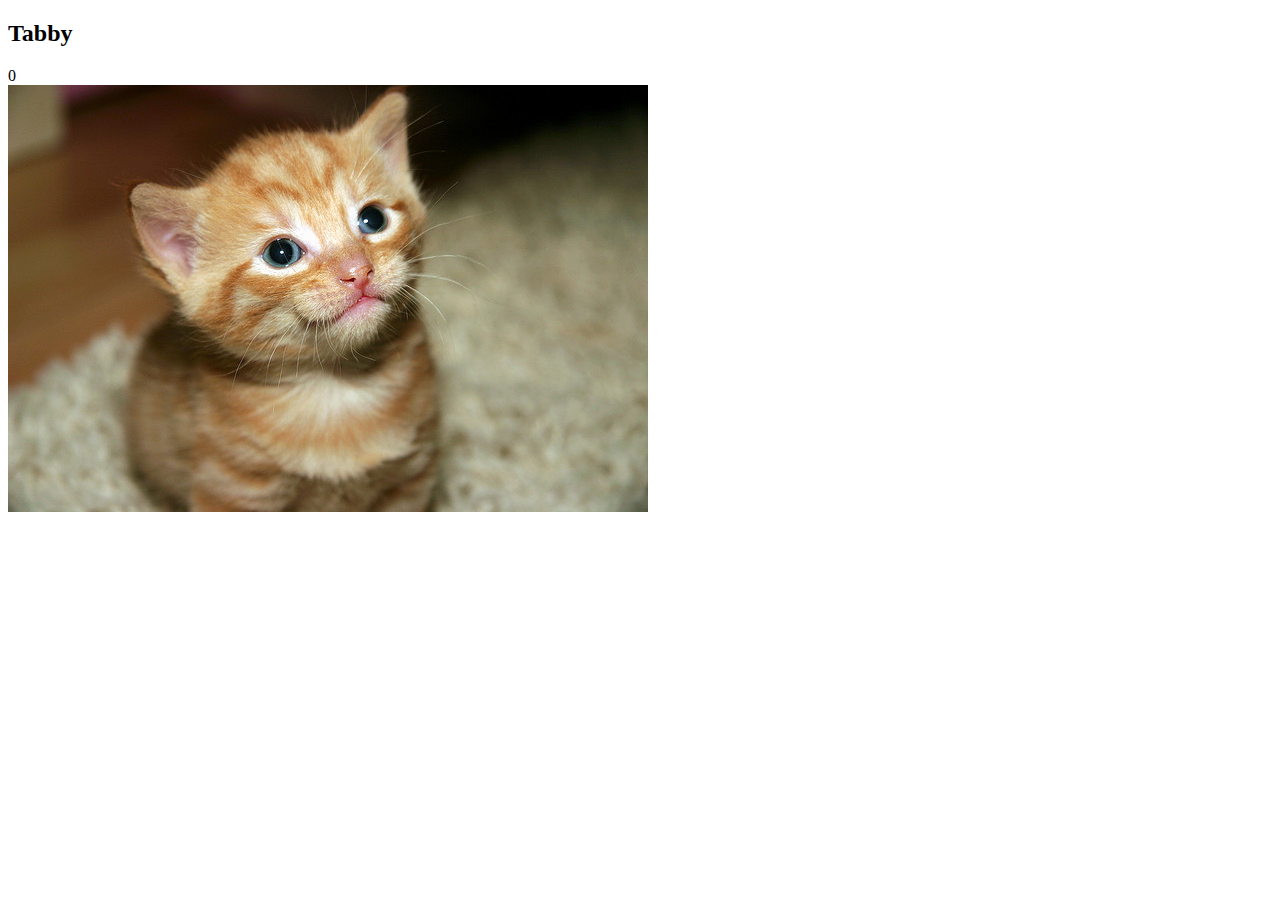
<file: 随堂练习/Knockout练习/index.html>
<!DOCTYPE html>
<html lang="en">
<head>
    <meta charset="UTF-8">
    <title>Cat Clicker</title>
</head>
<body>
    <ul id="cat-list"></ul>
    <div>

        <h2 data-bind="text: name"></h2>
        <div data-bind="text: clickCount"></div>
        <img data-bind="click:incrementCounter, attr:{src:imgSrc}" src="" alt="cute cat">

    </div>
    <script src="js/lib/knockout-3.2.0.js"></script>
    <script src="js/app.js"></script>
</body>
</html>
</file>
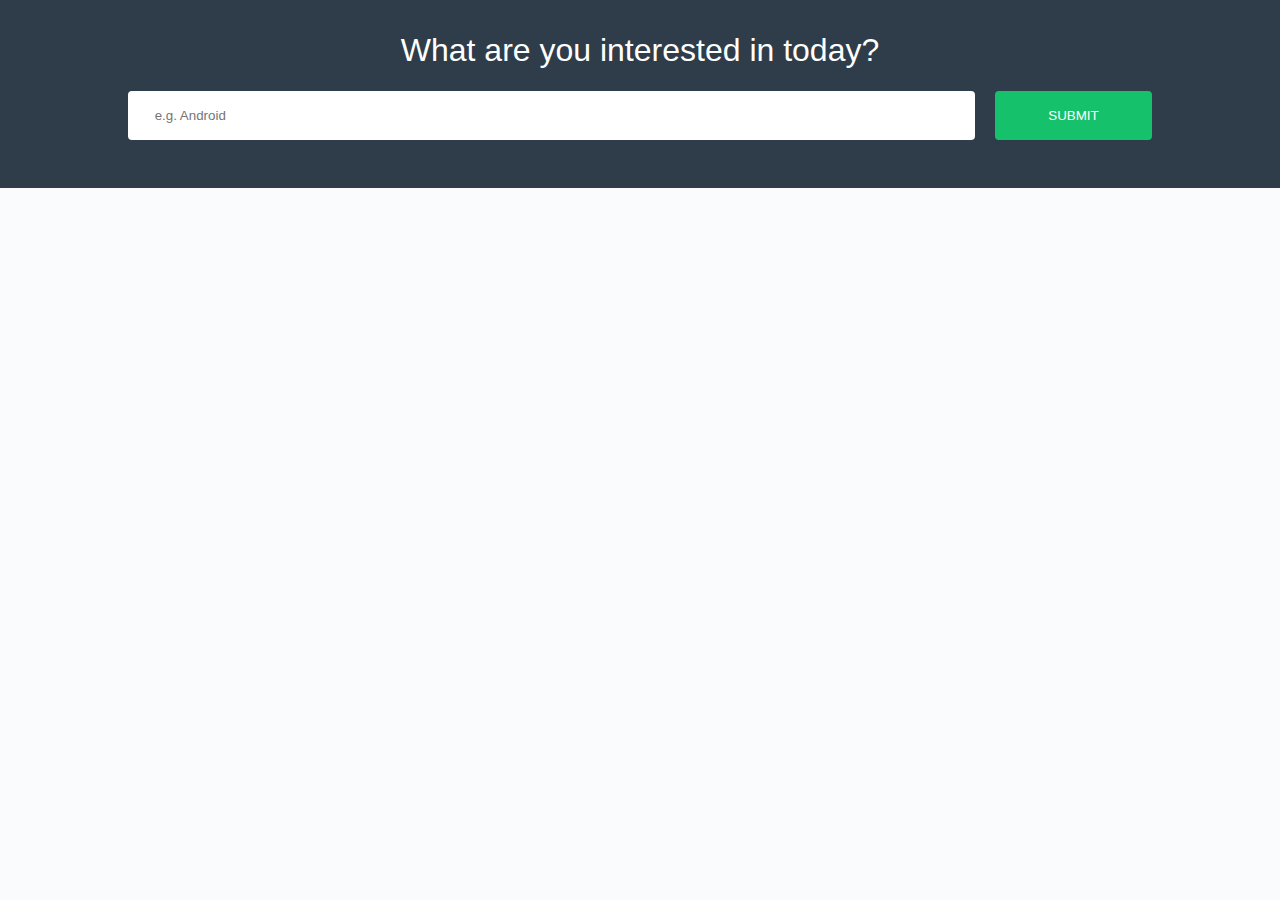
<file: 随堂练习/Ajax练习/lesson-1-async-w-xhr/index.html>
<!DOCTYPE html>
<html>
<head>
    <meta charset="utf-8">
    <title>Make Asynchronous Requests</title>
    <link href="https://fonts.googleapis.com/css?family=Open+Sans" rel="stylesheet">
    <link href="../css/styles.css" rel="stylesheet">
</head>
<body>

    <header class="masthead">
        <h1>What are you interested in today?</h1>

        <div class="site-container">
            <form id="search-form" action="#">
                <label for="search-keyword" class="visuallyhidden">What are you interested in today?</label>
                <input id="search-keyword" type="text" name="search-keyword" placeholder="e.g. Android" required>
                <input id="submit-btn" type="submit" value="Submit">
            </form>
        </div>
    </header>

    <div class="site-container">
        <div id="response-container"></div>
    </div>

    <script src="app.js"></script>
</body>
</html>
</file>
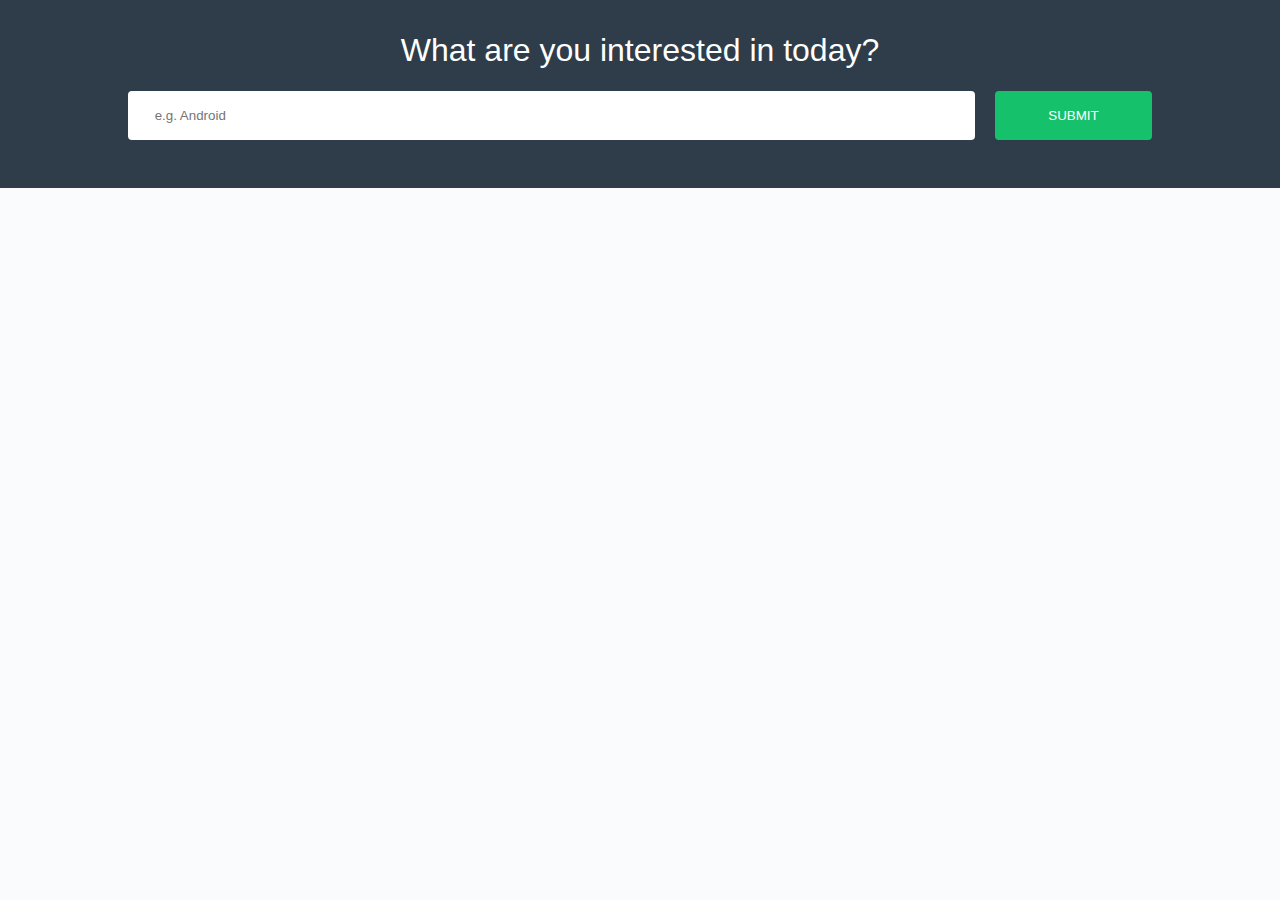
<file: 随堂练习/Ajax练习/lesson-2-async-w-jQuery/index.html>
<!DOCTYPE html>
<html>
<head>
    <meta charset="utf-8">
    <title>Make Asynchronous Requests</title>
    <link href="https://fonts.googleapis.com/css?family=Open+Sans" rel="stylesheet">
    <link href="../css/styles.css" rel="stylesheet">
</head>
<body>

    <header class="masthead">
        <h1>What are you interested in today?</h1>

        <div class="site-container">
            <form id="search-form" action="#">
                <label for="search-keyword" class="visuallyhidden">What are you interested in today?</label>
                <input id="search-keyword" type="text" name="search-keyword" placeholder="e.g. Android" required>
                <input id="submit-btn" type="submit" value="Submit">
            </form>
        </div>
    </header>

    <div class="site-container">
        <div id="response-container"></div>
    </div>

    <script src="jquery.js"></script>
    <script src="app.js"></script>
</body>
</html>
</file>
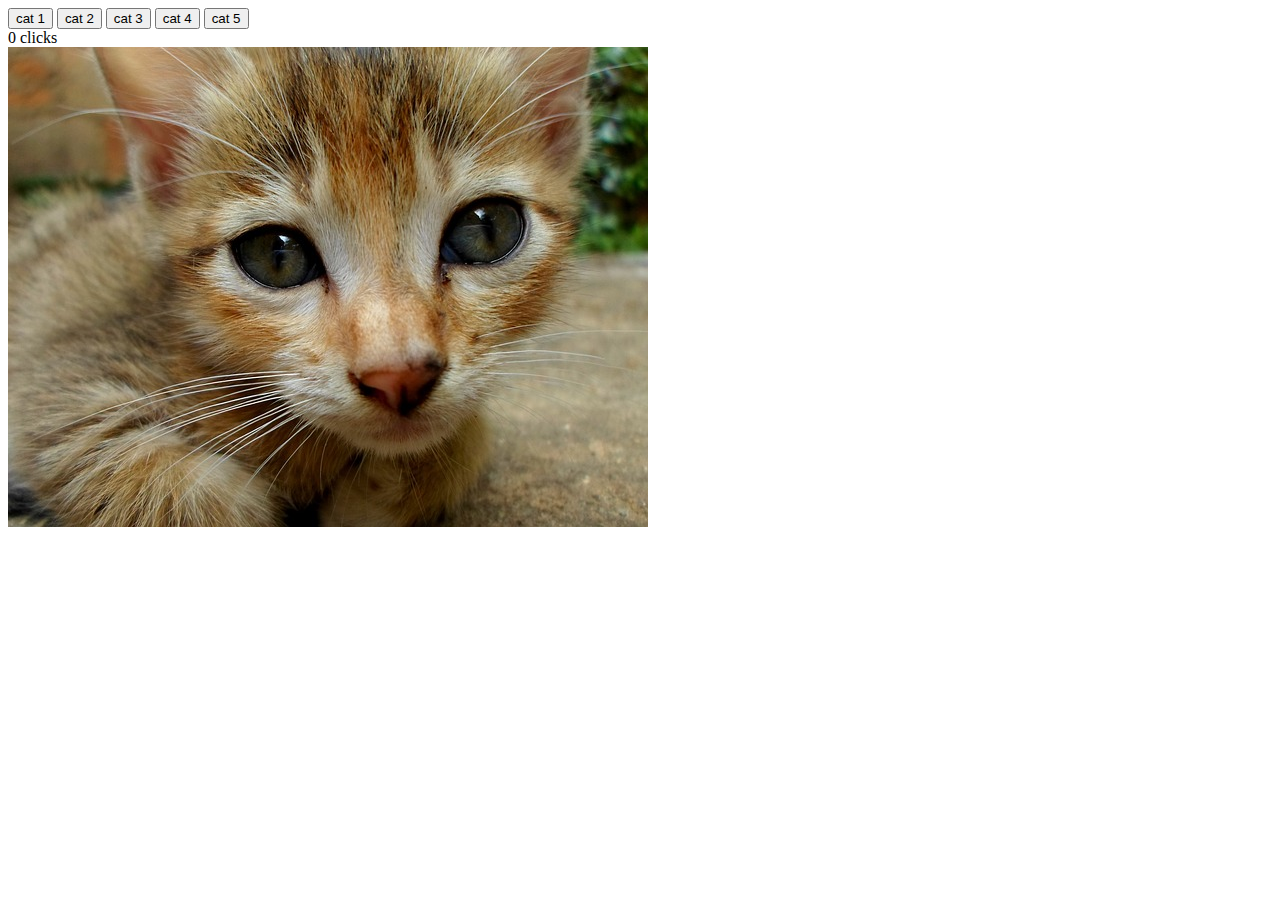
<file: 随堂练习/MVC练习/分离重构练习/index.html>
<!DOCTYPE html>
<html lang="en">
<head>
    <meta charset="UTF-8">
    <title>Cat Clicker</title>
</head>
<body>
	<div id="catlist">
		<button id='button1'>cat 1</button>
		<button id='button2'>cat 2</button>
		<button id='button3'>cat 3</button>
		<button id='button4'>cat 4</button>
		<button id='button5'>cat 5</button>
	</div>
	<div class="cat" id="cat1">
		<span class="counter">0</span> clicks
		<br>
   		<img class="clicker" src="cat_picture1.jpg">
   	</div>
   	<div class="cat" id="cat2">
		<span class="counter">0</span> clicks
		<br>
   		<img class="clicker" src="cat_picture2.jpeg">
   	</div>
   	<div class="cat" id="cat3">
		<span class="counter">0</span> clicks
		<br>
   		<img class="clicker" src="cat_picture3.jpeg">
   	</div>
   	<div class="cat" id="cat4">
		<span class="counter">0</span> clicks
		<br>
   		<img class="clicker" src="cat_picture4.jpeg">
   	</div>
   	<div class="cat" id="cat5">
		<span class="counter">0</span> clicks
		<br>
   		<img class="clicker" src="cat_picture5.jpeg">
   	</div>
</body>
</html>
<script src="jquery.js"></script>
<script src="app.js"></script>
</file>
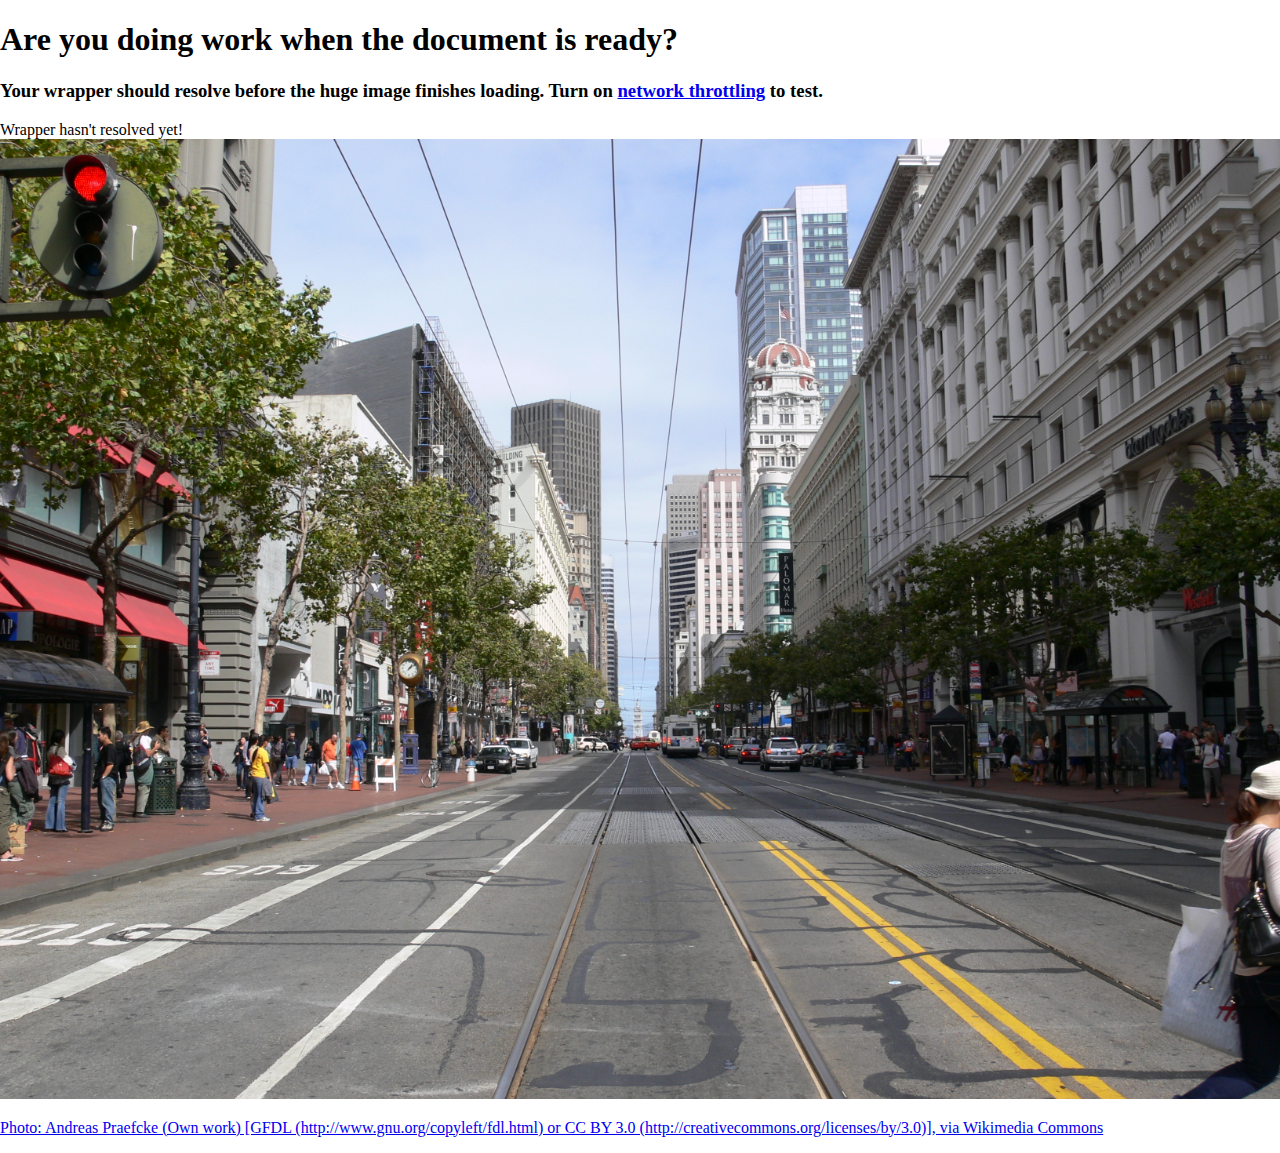
<file: 随堂练习/Promise练习/readyState-start/index.html>
<!DOCTYPE html>
<html lang="en">
<head>
	<meta charset="UTF-8">
	<title>Recreating .ready()</title>
	<style>
		body {
			margin: 0px;
		}
		.responsive {
			width: 100%;
			height: 100%;
		}
	</style>
</head>
<body>
	<h1>Are you doing work when the document is ready?</h1>
	<h3>Your wrapper should resolve before the huge image finishes loading. Turn on <a href="https://developers.google.com/web/tools/chrome-devtools/profile/network-performance/network-conditions">network throttling</a> to test.</h3>
	<div class="completion">Wrapper hasn't resolved yet!</div>
	<img class="responsive" src="San_Francisco_Market_Street_between_4th_and_5th_St.jpg" height="2448" width="3264" alt="SF Market Street">
	<p><a href="https://commons.wikimedia.org/wiki/File:San_Francisco_Market_Street_between_4th_and_5th_St.jpg">Photo: Andreas Praefcke (Own work) [GFDL (http://www.gnu.org/copyleft/fdl.html) or CC BY 3.0 (http://creativecommons.org/licenses/by/3.0)], via Wikimedia Commons</a></p>
	<script>
		function ready() {
			/*
			Your code goes here!

			Instructions:
			(1) Set network throttling.
			(2) Wrap an event listener for readystatechange in a Promise.
			(3) If document.readyState is not 'loading', resolve().
			(4) Test by chaining wrapperResolved(). If all goes well, you should see "Resolved" on the page!

			Make sure you return the Promise!
			 */
			document.addEventListener('readystatechange', function() {
				/*
				Your code here too!
				 */
			});
		};

		/*
		Don't forget to test your code!
		Call wrapperResolved when the DOM is ready.
		 */
		// ready()

		// Just here for your testing
		function wrapperResolved() {
			var completion = document.querySelector('.completion');
			completion.innerHTML = "Resolved!";
		};
	</script>
</body>
</html>
</file>
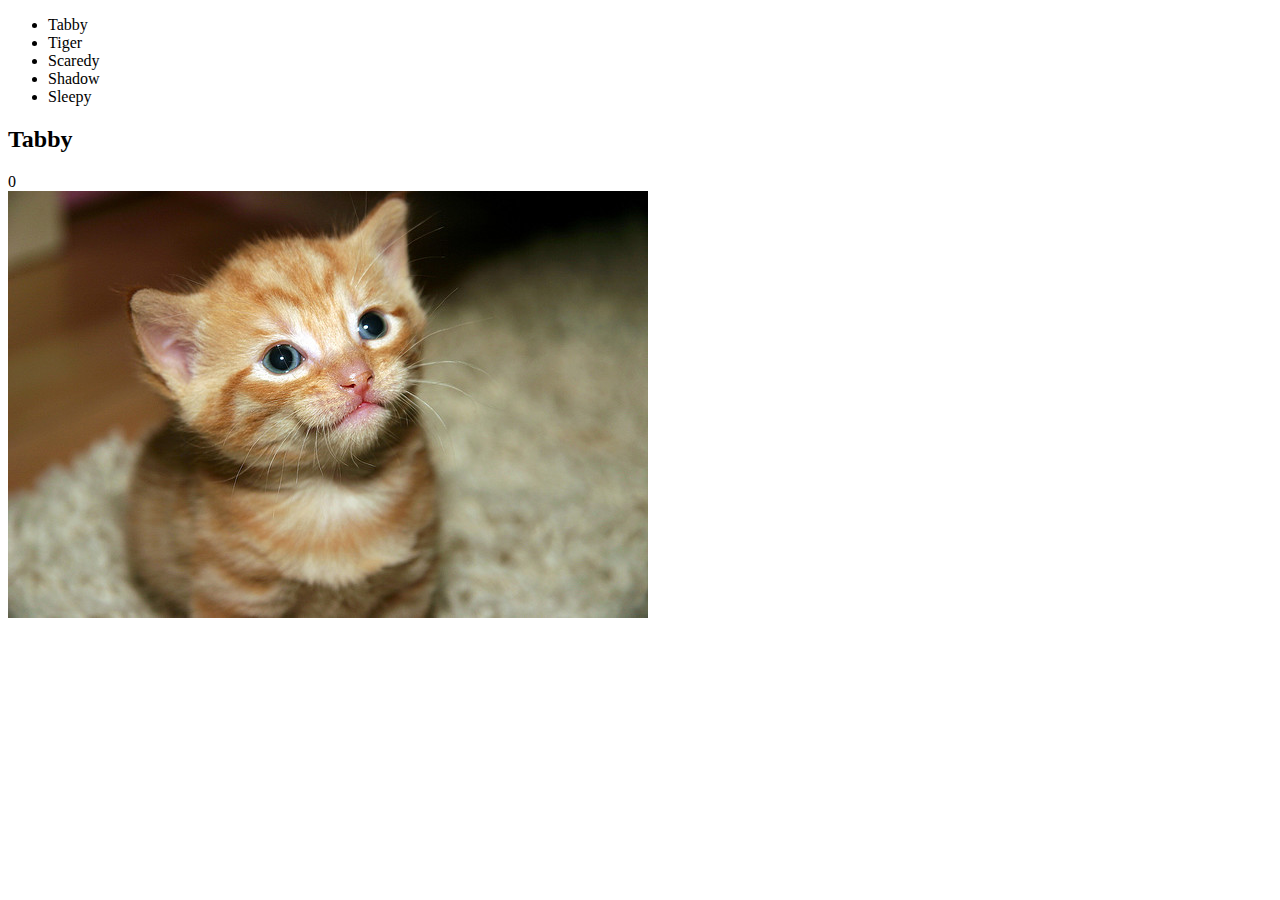
<file: 随堂练习/MVC练习/分离重构练习/答案/index.html>
<!DOCTYPE html>
<html lang="en">
<head>
    <meta charset="UTF-8">
    <title>Cat Clicker</title>
</head>
<body>
    <ul id="cat-list"></ul>
    <div id="cat">
        <h2 id="cat-name"></h2>
        <div id="cat-count"></div>
        <img id="cat-img" src="" alt="cute cat">
    </div>
    <script src="js/app.js"></script>
</body>
</html>
</file>
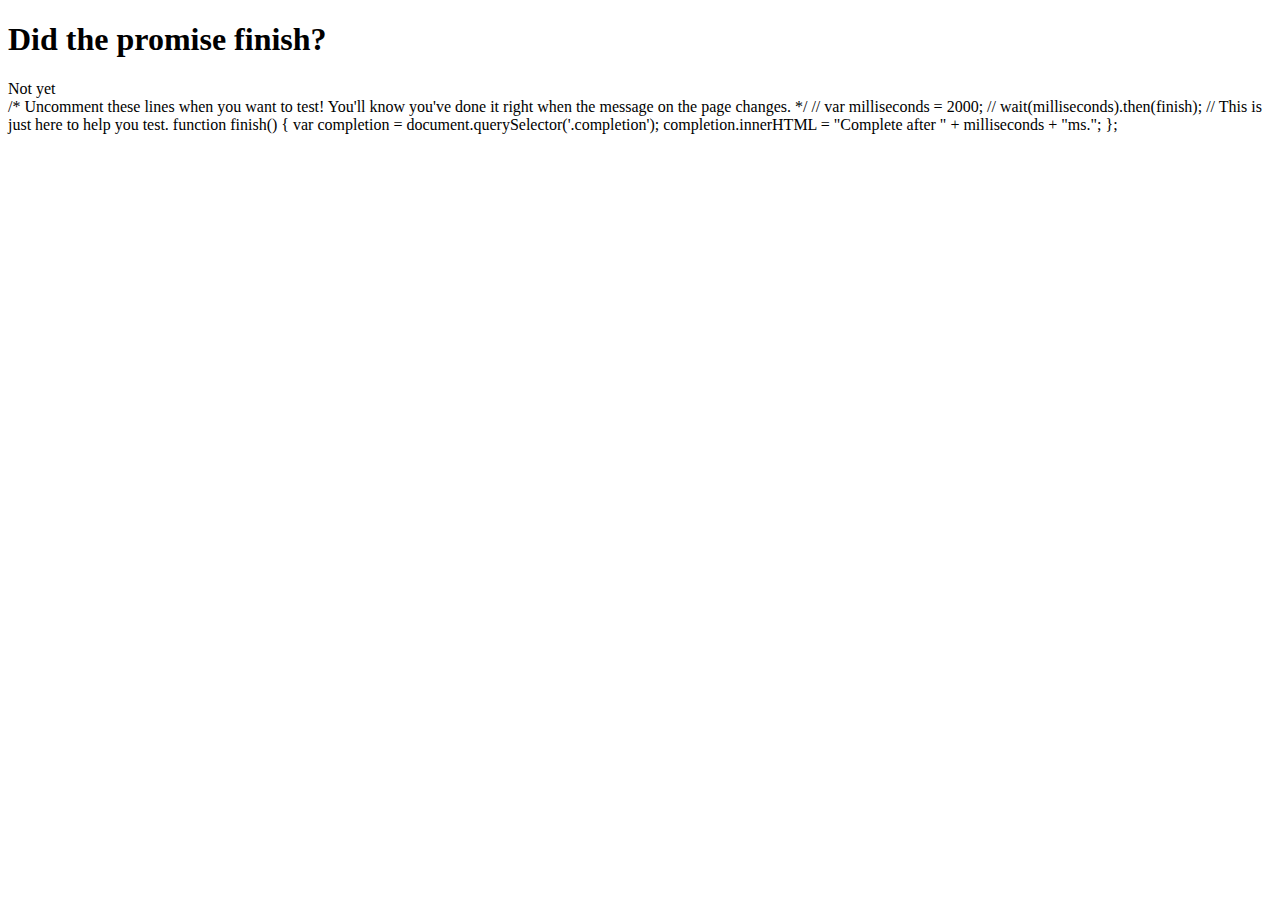
<file: 随堂练习/Promise练习/setTimeout-start.html>
<!DOCTYPE html>
<html lang="en">
<head>
	<meta charset="UTF-8">
	<title>Promisify setTimeout</title>
</head>
<body>
	<h1>Did the promise finish?</h1>
	<div class="completion">Not yet</div>
<script>
		function wait(ms) {
			return new Promise(function(resolve) {
				console.log(this);//观察作用域
				window.setTimeout(function() {
					resolve();//Promise里四个方法之一
				}, ms);
			});
		};

		var milliseconds = 2000;
		wait(milliseconds).then(finish);

		function finish() {
			var completion = document.querySelector('.completion');
			completion.innerHTML = "Complete after " + milliseconds + "ms.";
		};
	</script>

		/*
		Uncomment these lines when you want to test!
		You'll know you've done it right when the message on the page changes.
		 */
		// var milliseconds = 2000;
		// wait(milliseconds).then(finish);


		// This is just here to help you test.
		function finish() {
			var completion = document.querySelector('.completion');
			completion.innerHTML = "Complete after " + milliseconds + "ms.";
		};
	</script>
</body>
</html>
</file>
<file: 随堂练习/Ajax练习/css/styles.css>
html {
    box-sizing: border-box;
}

*,
*::before,
*::after {
    box-sizing: inherit;
}

body {
    background: #fafbfc;
    font-family: OpenSans, sans-serif;
    margin: 0;
    padding: 0;
}

.site-container {
    margin: auto;
    max-width: 1200px;
    width: 80%;
}

.masthead {
    background: #2e3d49;
    padding: 2em 0;
}

.masthead h1 {
    color: #ffffff;
    font-weight: normal;
    margin: 0;
    margin-bottom: 0.2em;
    text-align: center;
}

/*** Search Form ***/
#search-form {
    display: flex;
    padding: 1em 0;
}

#search-keyword {
    border: none;
    border-radius: 4px;
    flex-grow: 1;
    margin-right: 1.5em;
    padding: 1.25em 2em;
}

#submit-btn {
    background-color: #15c26b;
    border: none;
    border-radius: 4px;
    color: #ffffff;
    cursor: pointer;
    padding: 1em 4em;
    text-transform: uppercase;
}

#submit-btn:hover {
    background-color: #12a159;
}


/*** Response Container ***/
#response-container {
    margin-top: 2em;
}

/*** Image Styline ***/
figure {
    margin: 0;
    margin-bottom: 2em;
    position: relative;
    text-align: center;
}

figure img {
    box-shadow: 0 0 10px 0 rgba(0, 0, 0, 0.1);
    max-width: 100%;
    width: 100%;
}

figcaption {
    bottom: 5px;
    background: rgba(0, 0, 0, 0.5);
    color: #ffffff;
    font-size: 14px;
    padding: 0.8em 1.4em;
    position: absolute;
    width: 100%;
}

/*** Article Styling ***/
ul {
    list-style: none;
    padding: 0;
}

.article {
    background: url('../images/icon-article.png'), #ffffff;
    background-position: 1.5em 1.2em;
    background-repeat: no-repeat;
    background-size: 1.8em;
    border: solid 1px #dbe2e8;
    box-shadow: 0 0 10px 0 rgba(0, 0, 0, 0.1);
    margin-bottom: 0.5em;
    padding: 1em 2em 1em 4.8em;
}

.article:hover {
    box-shadow: 0 0 20px 0 rgba(0, 0, 0, 0.2);
}

.article h2 {
    font-size: 18px;
    font-weight: 600;
    margin: 0;
}

.article h2 a {
    color: #02b3e4;
    text-decoration: none;
}

.article h2 a:hover {
    text-decoration: underline;
}

.article p {
    font-size: 0.9em;
    line-height: 1.4;
}


/*** Error State Styling ***/
.error-no-image {
    background: url(../images/icon-no-image.png) no-repeat 50% top;
    margin-bottom: 3em;
    padding-top: 8em;
    text-align: center;
}

.error-no-articles {
    background: url('../images/icon-no-articles.png') no-repeat 50% top;
    margin-top: 3em;
    padding-top: 8em;
    text-align: center;
}

/*** Helpers ***/
.visuallyhidden {
    border: 0;
    clip: rect(0 0 0 0);
    height: 1px;
    margin: -1px;
    overflow: hidden;
    padding: 0;
    position: absolute;
    width: 1px;
    white-space: nowrap; /* 1 */
}
</file>
